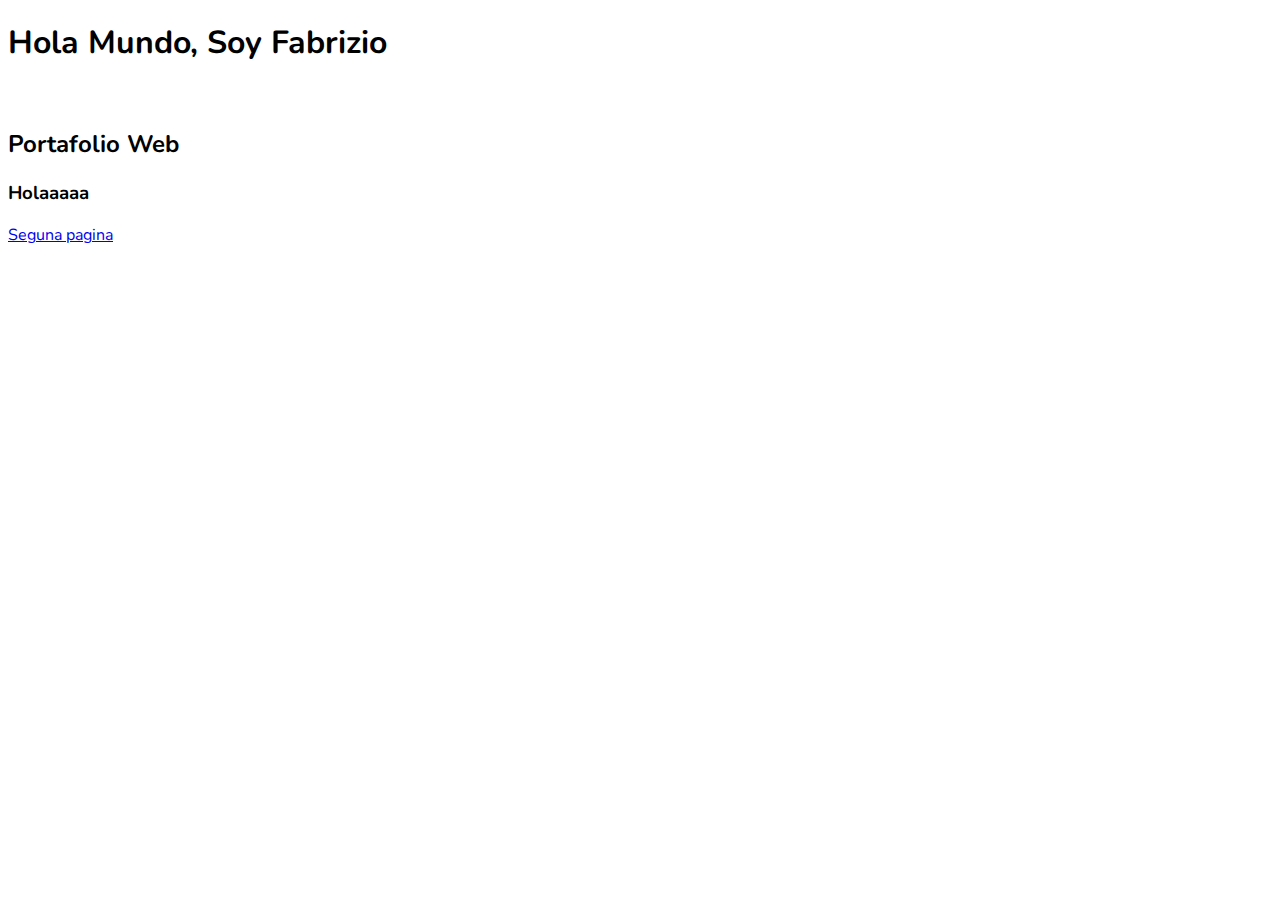
<file: pages/index.html>
<!DOCTYPE html>
<html lang="en">
<head>
    <meta charset="UTF-8">
    <meta name="viewport" content="width=device-width, initial-scale=1.0">
    <link rel="stylesheet" type="text/css" href="../styles/index.css">
    <!------- Font ------->
    <link rel="preconnect" href="https://fonts.googleapis.com">
    <link rel="preconnect" href="https://fonts.gstatic.com" crossorigin>
    <link href="https://fonts.googleapis.com/css2?family=Nunito:wght@600&display=swap" rel="stylesheet">
    <!------- ---- ------->
    <title>Document</title>
</head>
<body>
    <h1>Hola Mundo, Soy Fabrizio</h1><br>
    <h2>Portafolio Web</h2>
    <h3>Holaaaaa</h3>
    <a href="../pages/second.html">Seguna pagina</a>
</body>
</html>
</file>
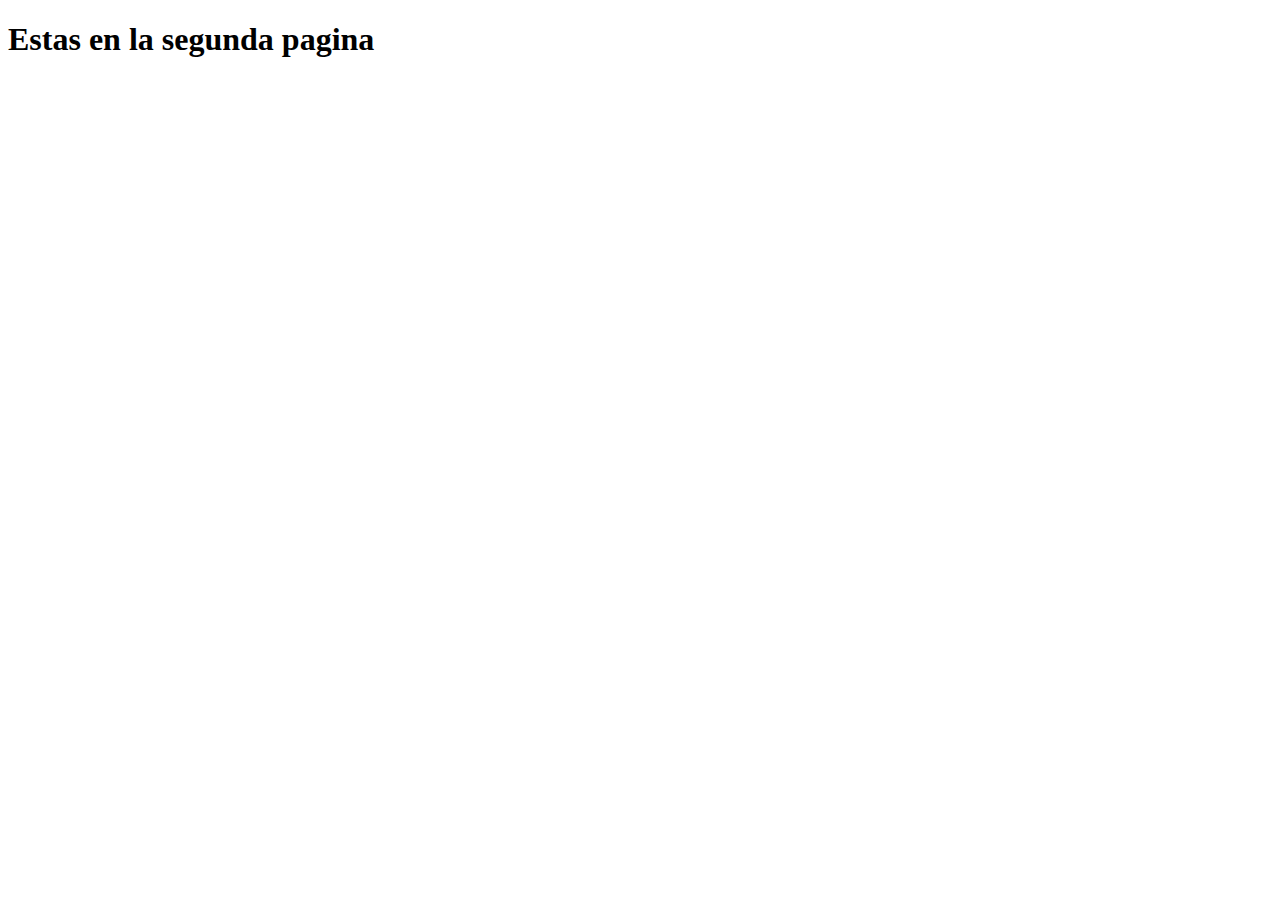
<file: pages/second.html>
<!DOCTYPE html>
<html lang="en">
<head>
    <meta charset="UTF-8">
    <meta name="viewport" content="width=device-width, initial-scale=1.0">
    <title>Document</title>
</head>
<body>
    <h1>Estas en la segunda pagina</h1>
</body>
</html>
</file>
<file: styles/index.css>
html{
    font-family: 'Nunito', sans-serif;
}
</file>
